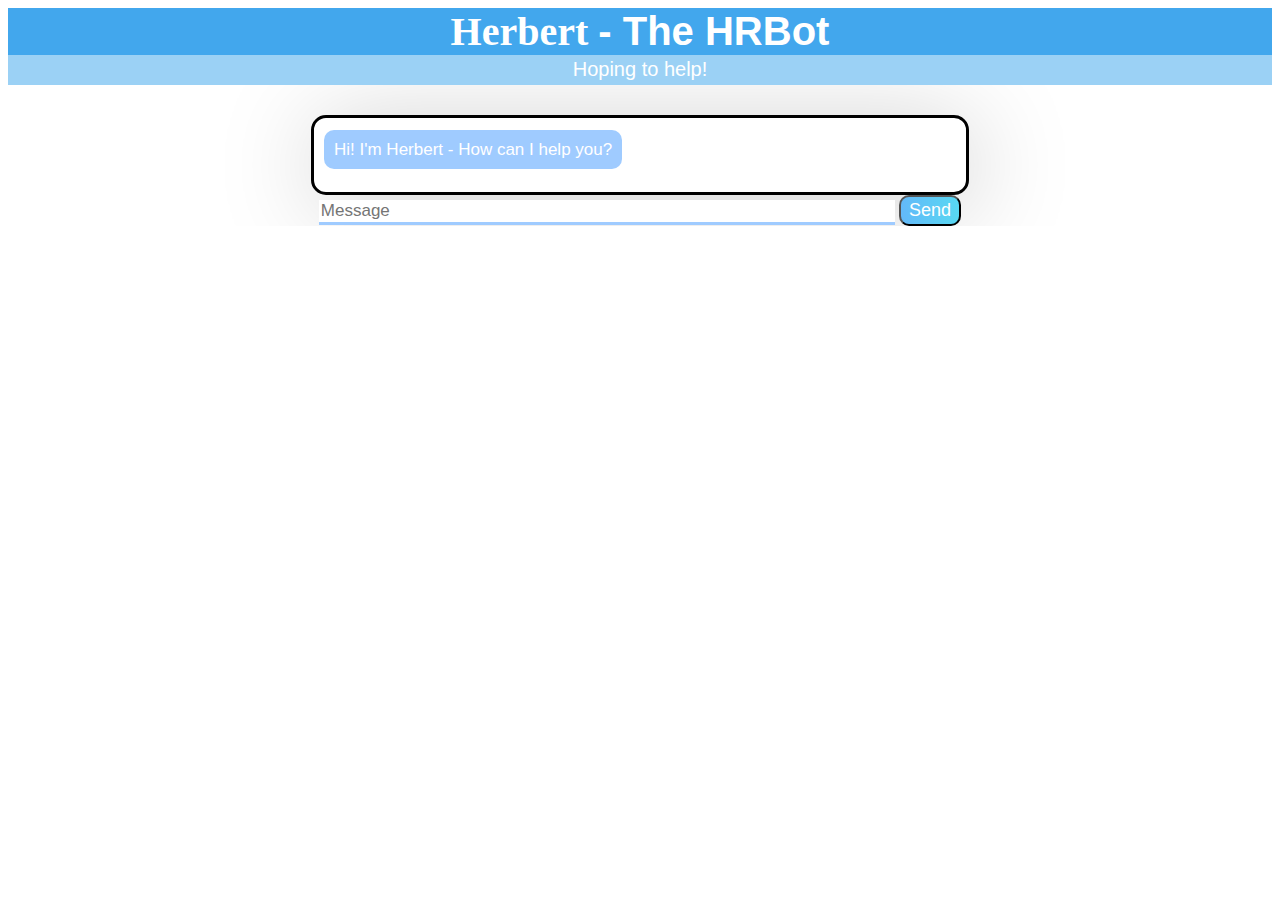
<file: templates/index.html>
<!DOCTYPE html>
<html>
  <head>
    <link rel="stylesheet" type="text/css" href="/static/style.css">
    <script src="https://ajax.googleapis.com/ajax/libs/jquery/3.2.1/jquery.min.js"></script>
  </head>
  <body>
    <div id="headerBg">
        <h1><span id="sig">Herbert </span>- The HRBot</h1>
    </div>
      <div id="header2">
        <h3>Hoping to help!</h3>
      </div>
    <container id="container">
      <div id="centerDiv">
      <div id="chatbox">
        <p class="botText"><span>Hi! I'm Herbert - How can I help you?</span></p>
      </div>
      <div id="userInput">
        <input id="textInput" type="text" name="msg" placeholder="Message">
        <input id="buttonInput" type="submit" value=" Send ">
      </div>
      <script>
        function getBotResponse() {
          var rawText = $("#textInput").val();
          var userHtml = '<p class="userText"><span>' + rawText + '</span></p>';
          $("#textInput").val("");
          $("#chatbox").append(userHtml);
          document.getElementById('userInput').scrollIntoView({block: 'start', behavior: 'smooth'});
          $.get("/get", { msg: rawText }).done(function(data) {
            var botHtml = '<p class="botText"><span>' + data + '</span></p>';
            $("#chatbox").append(botHtml);
            document.getElementById('userInput').scrollIntoView({block: 'start', behavior: 'smooth'});
          });
        }
        $("#textInput").keypress(function(e) {
            if(e.which == 13) {
                getBotResponse();
            }
        });
        $("#buttonInput").click(function() {
          getBotResponse();
        })
      </script>
    </div>
    </container>
  </body>
</html>
</file>
<file: static/style.css>
body {
    font-family: sans-serif;
    background-color: white;
}

h1 {
    color: white;
    margin-bottom: 0;
    margin-top: 0;
    text-align: center;
    font-size: 40px;    
}

#headerBg {
    background-color: rgba(38, 154, 234, 0.87);
}

#sig {
    font-family: cursive;
}

#header2 {
    background-color: rgba(38, 154, 234, 0.46);
    float:left;
    width: 100%;
    height: 30px;
}

h3 {
    color: white;
    font-size: 20px;
    margin-top: 3px;
    text-align: center;
    font-weight: 300;
}

#chatbox {
    margin-left: auto;
    margin-right: auto;
    border-style: solid;
    border-radius: 15px;
    padding: 0px 10px 10px 10px;
    width: 50%;
    margin-top: 30px;
    box-shadow:5px 10px 100px #cccccc;
    background-color: white;
}

#userInput {
    margin-left: auto;
    margin-right: auto;
    width: 52%;
    align-self: flex-end;    
}

#textInput {
    width: 87%;
    border: none;
    border-bottom: 3px solid #9fcbff;
    font-family: inherit;
    font-size: 17px;
}

#buttonInput {
    padding: 3px;
    font-family: inherit;
    font-size: 18px;
    color: white;
    border-radius: 10px;
    background-image: linear-gradient(to right, #63B9F9 , #58D8F2);
}

.userText {
    color: white;
    font-family: inherit;
    font-size: 17px;
    text-align: right;
    line-height: 30px;
}

.userText span {
    background-color: rgb(109, 204, 242);
    padding: 10px;
    border-radius: 10px;
}

.botText {
    color: white;
    font-family: inherit;
    font-size: 17px;
    text-align: left;
    line-height: 30px;
}

.botText span {
    background-color: #9fcbff;
    padding: 10px;
    border-radius: 10px;
}

#tidbit {
    position:absolute;
    bottom:0;
    right:0;
    width: 300px;
}

#centerDiv {
    width: 100%;
}

#container {    
    width: 100%;
    overflow: hidden;
    text-align:center;
    float:left;
}
</file>
